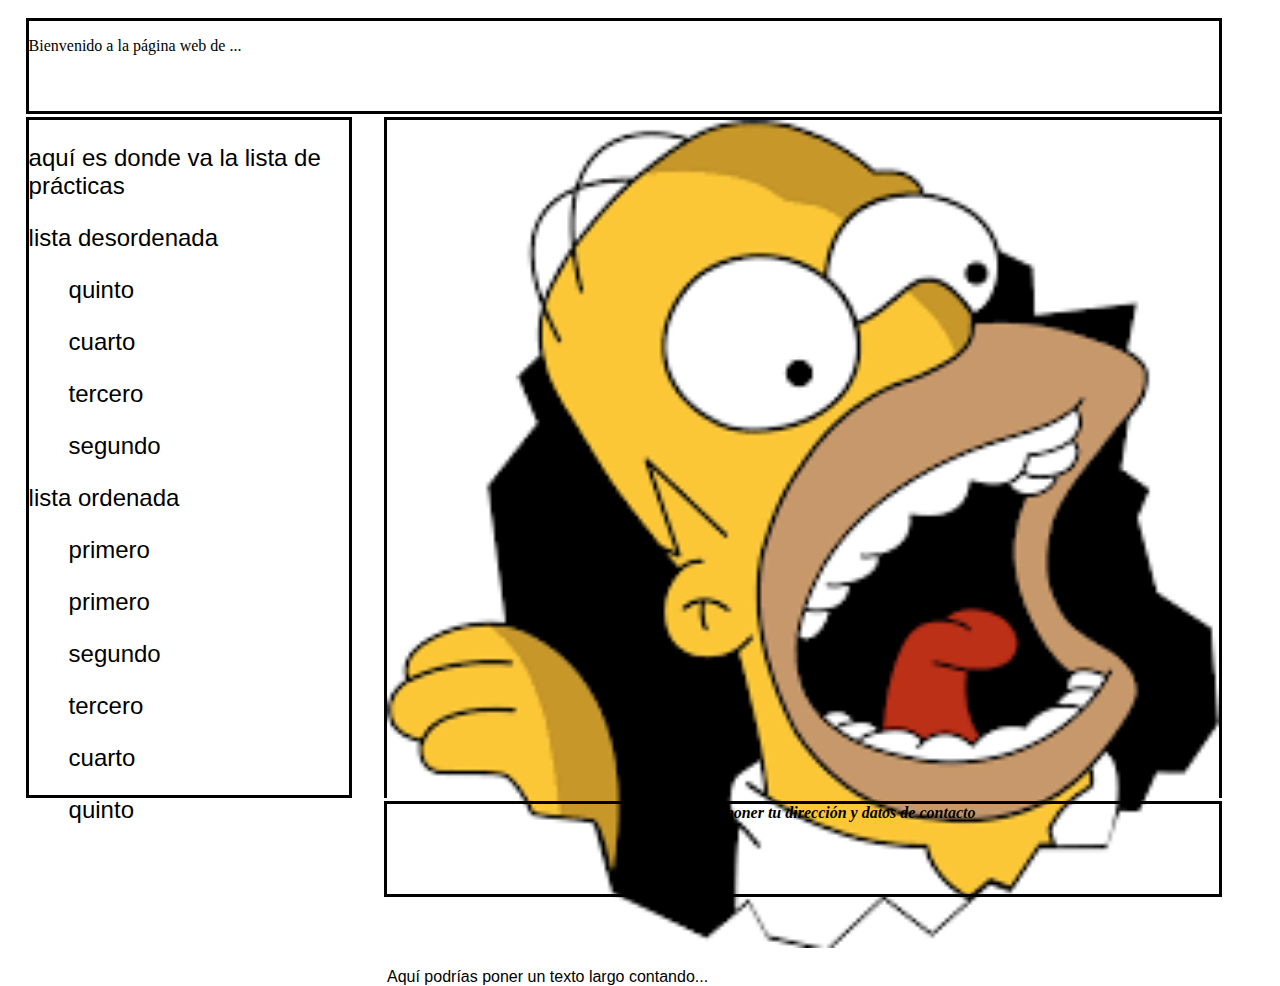
<file: index.html>
<!DOCTYPE html>
<html lang="en">
<head>
    <meta charset="UTF-8">
    <meta name="viewport" content="width=device-width, initial-scale=1.0">
    <meta http-equiv="X-UA-Compatible" content="ie=edge">
    <link rel="stylesheet" type="text/css" href="css/posiciones.css" >
    <link rel="stylesheet" type="text/css" href="css/imagenes.css" >
    <link rel="stylesheet" type="text/css" href="css/fuentes.css" >
    <title>div y css</title>
</head>
<body>
    <div id="cabecera">
        <p>Bienvenido a la página web de ...</p>
        </div>
        <div id="indice">
        <p>Aquí es donde va la lista de prácticas</p>
        <p>Lista desordenada</p>
        <ul>Quinto</ul>
        <ul>Cuarto</ul>
        <ul>Tercero</ul>
        <ul>Segundo</ul>
        <p>Lista ordenada</p>
        <ul>Primero</ul>
        <ol>Primero</ol>
        <ol>Segundo</ol>
        <ol>Tercero</ol>
        <ol>Cuarto</ol>
        <ol>Quinto</ol>
        </div>
        <div id="contenido">
         <div id="imagen">
             <img id="mi_foto" src="/imagen/download.png">

         </div> 
         <div id="texto">
             <p>Aquí podrías poner un texto largo contando...</p>
         </div>  
        </div>
        <div id="piedepagina">
        <address>Aquí deberías poner tu dirección y datos de
        contacto</address>
        </div>
</body>
</html>
</file>
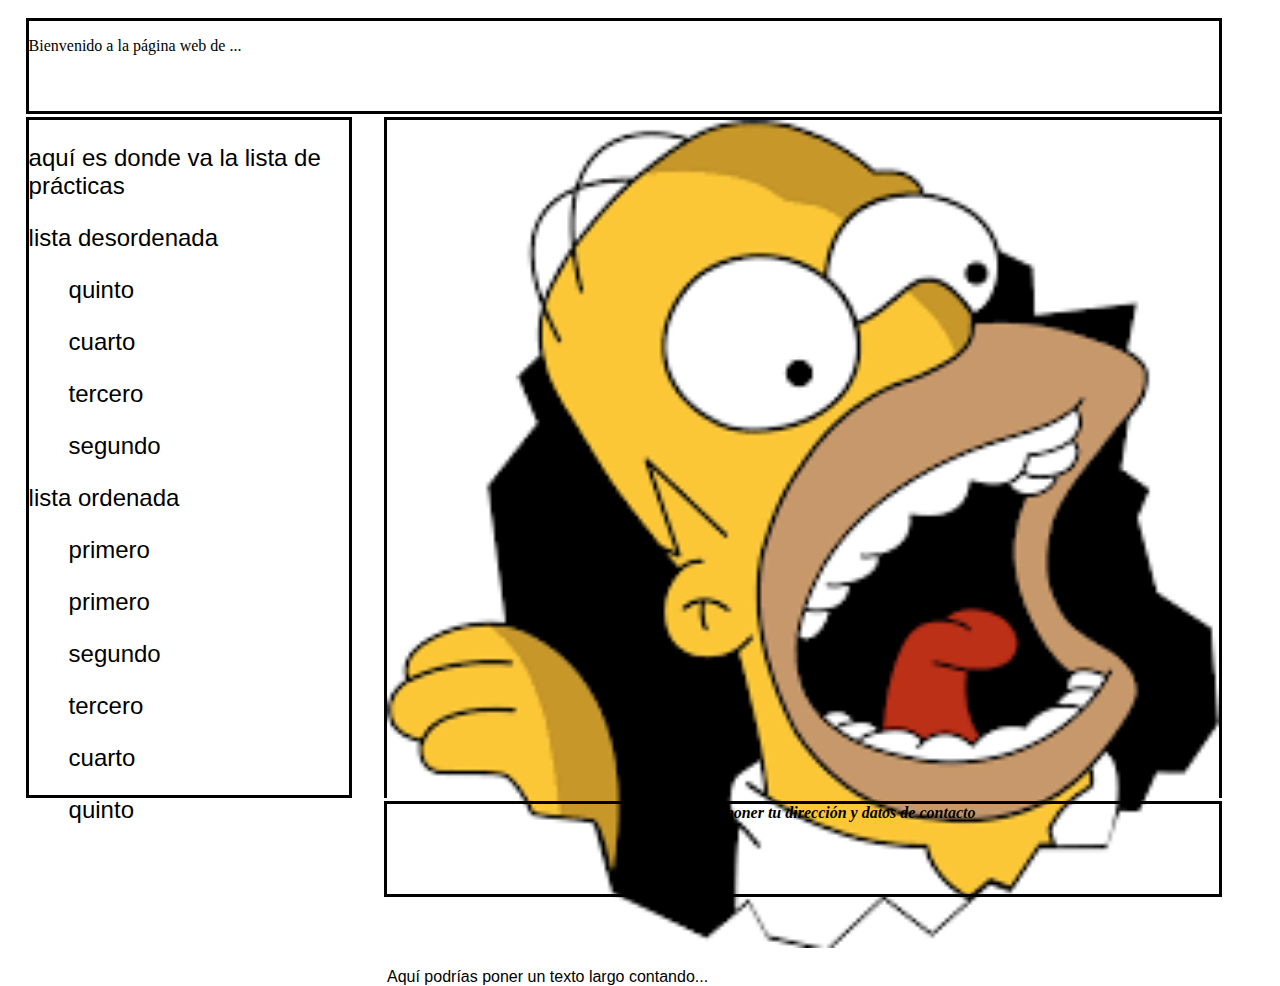
<file: Proyectott/index.html>
<!DOCTYPE html>
<html lang="en">
<head>
    <meta charset="UTF-8">
    <meta name="viewport" content="width=device-width, initial-scale=1.0">
    <meta http-equiv="X-UA-Compatible" content="ie=edge">
    <link rel="stylesheet" type="text/css" href="css/posiciones.css" >
    <link rel="stylesheet" type="text/css" href="css/imagenes.css" >
    <link rel="stylesheet" type="text/css" href="css/fuentes.css" >
    <title>div y css</title>
</head>
<body>
    <div id="cabecera">
        <p>Bienvenido a la página web de ...</p>
        </div>
        <div id="indice">
        <p>Aquí es donde va la lista de prácticas</p>
        <p>Lista desordenada</p>
        <ul>Quinto</ul>
        <ul>Cuarto</ul>
        <ul>Tercero</ul>
        <ul>Segundo</ul>
        <p>Lista ordenada</p>
        <ul>Primero</ul>
        <ol>Primero</ol>
        <ol>Segundo</ol>
        <ol>Tercero</ol>
        <ol>Cuarto</ol>
        <ol>Quinto</ol>
        </div>
        <div id="contenido">
         <div id="imagen">
             <img id="mi_foto" src="/imagen/download.png">

         </div> 
         <div id="texto">
             <p>Aquí podrías poner un texto largo contando...</p>
         </div>  
        </div>
        <div id="piedepagina">
        <address>Aquí deberías poner tu dirección y datos de
        contacto</address>
        </div>
</body>
</html>
</file>
<file: css/posiciones.css>
#cabecera, #contenido, #indice, #piedepagina{
    border: solid;
    }
    #cabecera {

    position: absolute;
    top: 2%;
    
    left: 2%; height:
    10%;
    
    width: 93%;
    
    }
    #indice {
    
    position: absolute;
    top: 13%;
    
    left: 2%; width:
    25%; height: 75%;
    }
    #contenido {
    
    position: absolute;
    top: 13%;
    
    left: 30%; width:
    65%; height: 75%;
    }
    #piedepagina {
    
    position: absolute;
    top: 89%;
    
    left: 30%; height:
    10%;
    
    width: 65%;
    
    }
</file>
<file: css/imagenes.css>
img#mi_foto{
    width: 100%; /*Escalamos la imagen para que su anchura sea el 100% del de la caja “imagen”*/
    
    }
</file>
<file: css/fuentes.css>
#cabezera{
    font-family: sans-serif;
    font-style: oblique; font-size: x-large; text-align: center;
}
#indice{
    text-transform: lowercase;
    font-family: sans-serif;font-size: x-large;
}
#contenido{
    font-family: sans-serif;
}
#piedepagina{
    font-weight: bold;text-align: center;
}
</file>
<file: Proyectott/css/posiciones.css>
#cabecera, #contenido, #indice, #piedepagina{
    border: solid;
    }
    #cabecera {

    position: absolute;
    top: 2%;
    
    left: 2%; height:
    10%;
    
    width: 93%;
    
    }
    #indice {
    
    position: absolute;
    top: 13%;
    
    left: 2%; width:
    25%; height: 75%;
    }
    #contenido {
    
    position: absolute;
    top: 13%;
    
    left: 30%; width:
    65%; height: 75%;
    }
    #piedepagina {
    
    position: absolute;
    top: 89%;
    
    left: 30%; height:
    10%;
    
    width: 65%;
    
    }
</file>
<file: Proyectott/css/imagenes.css>
img#mi_foto{
    width: 100%; /*Escalamos la imagen para que su anchura sea el 100% del de la caja “imagen”*/
    
    }
</file>
<file: Proyectott/css/fuentes.css>
#cabezera{
    font-family: sans-serif;
    font-style: oblique; font-size: x-large; text-align: center;
}
#indice{
    text-transform: lowercase;
    font-family: sans-serif;font-size: x-large;
}
#contenido{
    font-family: sans-serif;
}
#piedepagina{
    font-weight: bold;text-align: center;
}
</file>
